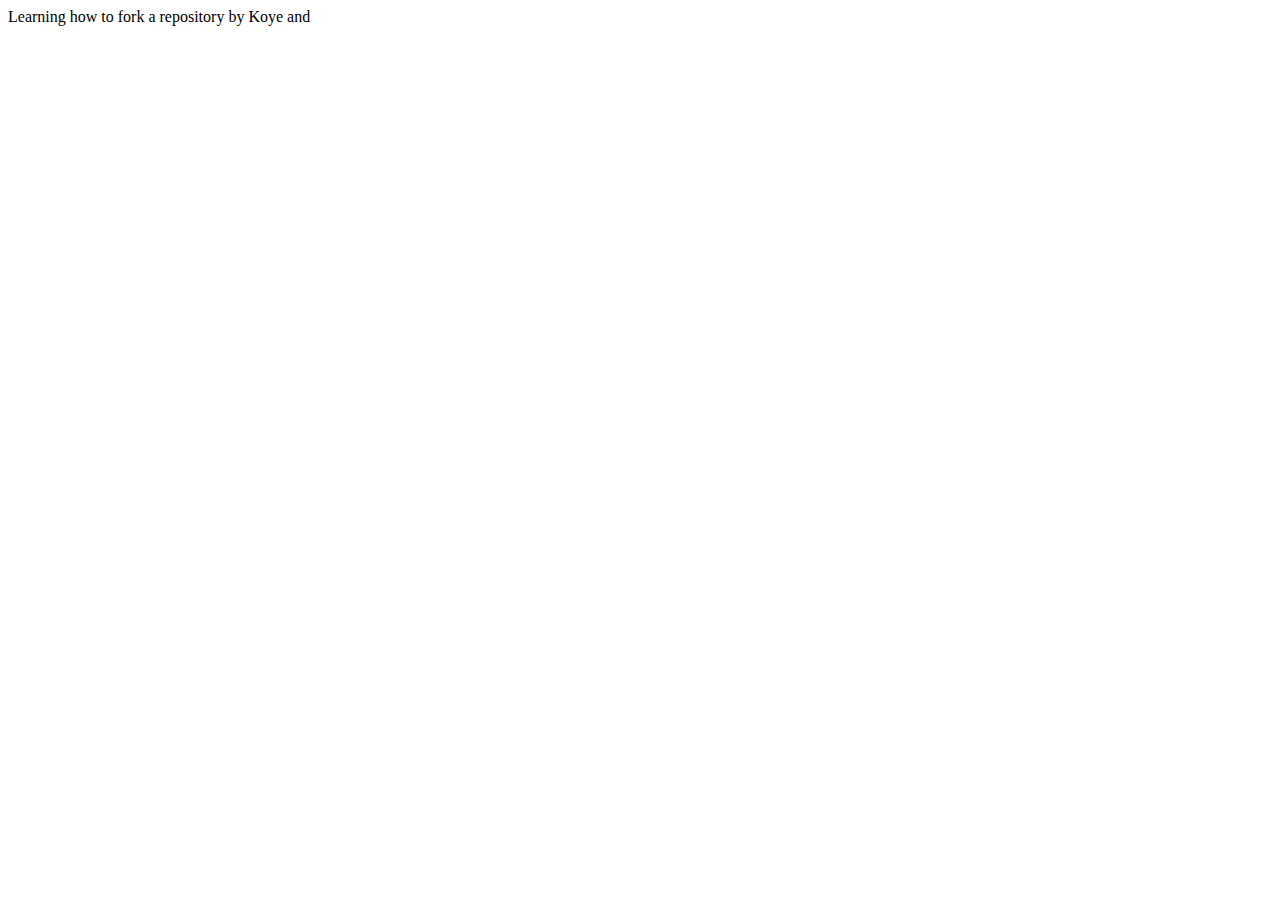
<file: Desktop/GMC Teamwork/index.html>
<!DOCTYPE html>
<html lang="en">
<head>
  <meta charset="UTF-8">
  <meta http-equiv="X-UA-Compatible" content="IE=edge">
  <meta name="viewport" content="width=device-width, initial-scale=1.0">
  <title>Learning about Github</title>
</head>
<body>
  <span>Learning how to fork a repository by Koye and</span>
</body>
</html>
</file>
